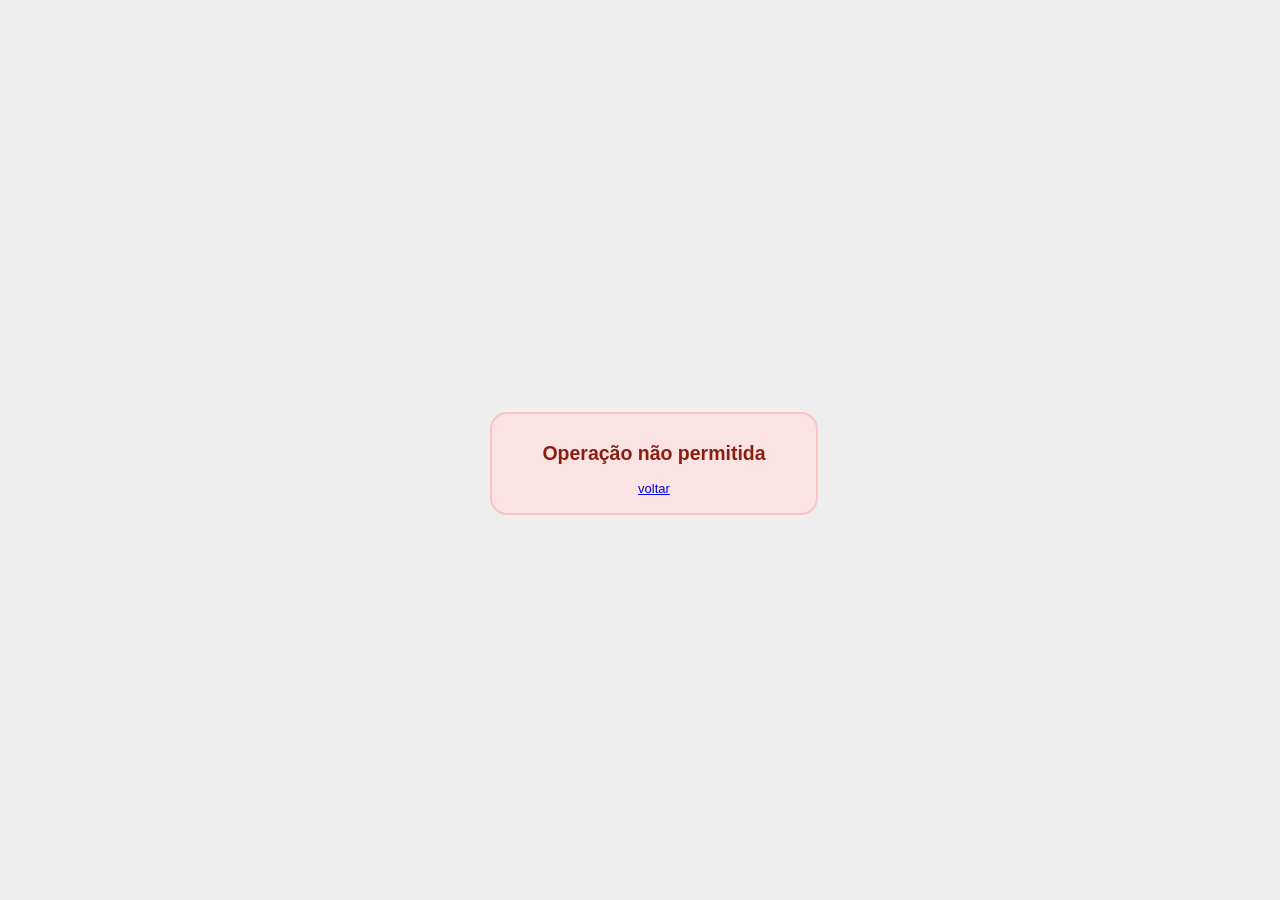
<file: public_html/public_html/public/index.html>
<!DOCTYPE HTML PUBLIC "-//W3C//DTD HTML 4.01//EN"
	"http://www.w3.org/TR/html4/strict.dtd">
<html>
	<head>
		<meta http-equiv="Content-Type" content="text/html; charset=UTF-8"> 
		<title>Ga-admin - Listagem Proibida</title>
		<meta name="author" content="Equipe Gestão Ativa - Rafael Benites">
		<style type="text/css">
			body{font: 13px verdana,helvetica;background:#EEE;color:#000}
			.container{position:absolute;width:300px;height:75px;text-align:center;left:50%;top:50%;margin:-38px 0 0 -150px}
			.error{background:#FBE3E4;color:#8A1F11;border:2px solid #FBC2C4;margin-bottom:10px;padding:12px;}
			.round{border-radius:17px;-moz-border-radius:17px;-webkit-border-radius:17px}
		</style>
	</head>
	<body>
		<div class="container error round">
			<h2>Operação não permitida</h2>
			<a href="../" title="Voltar">voltar</a>
		</div>
	</body>
</html>
</file>
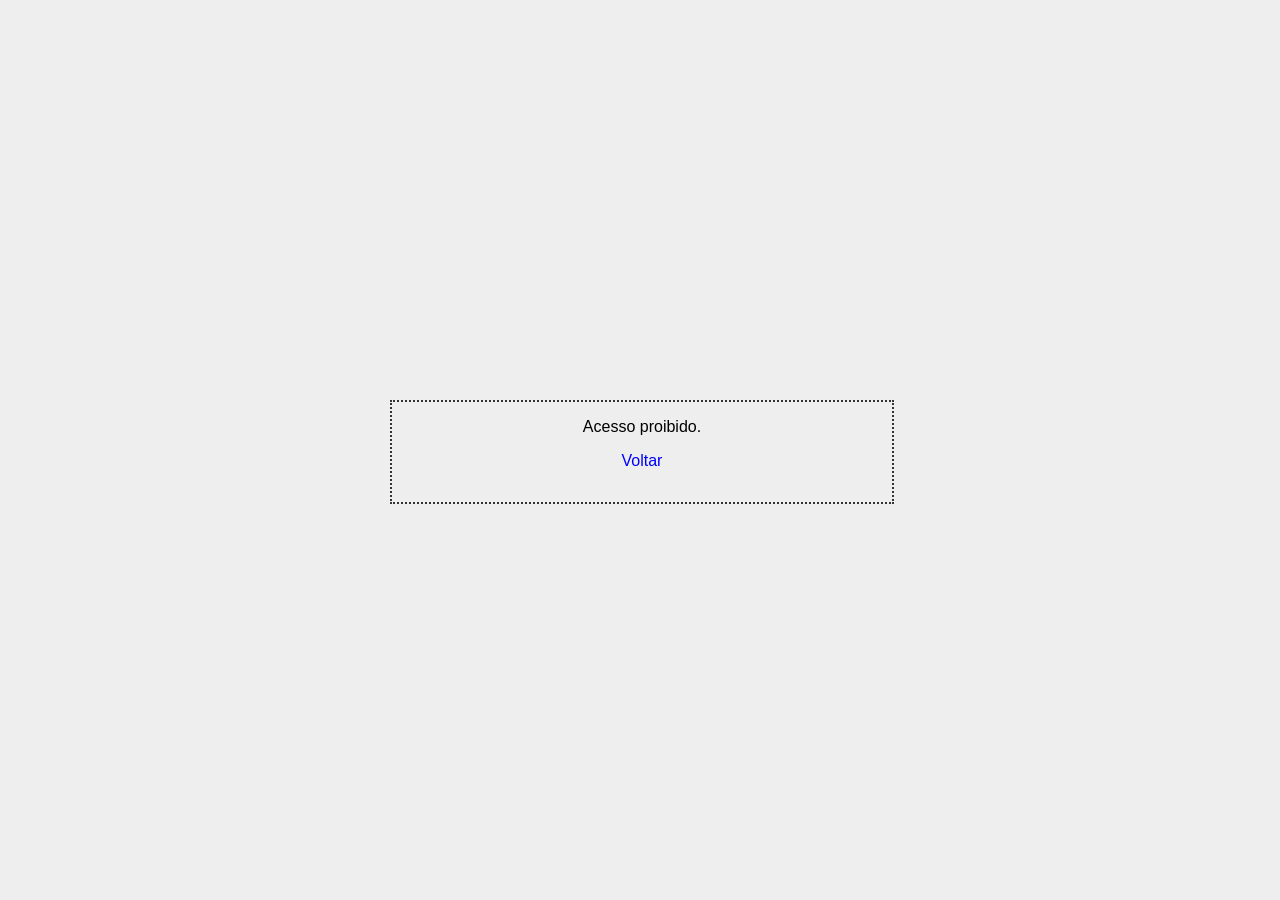
<file: public_html/public_html/ga-admin/includes/index.html>
<!DOCTYPE HTML PUBLIC "-//W3C//DTD HTML 4.01//EN"
	"http://www.w3.org/TR/html4/strict.dtd">
<html>
<head>
	<meta http-equiv="Content-Type" content="text/html; charset=utf8"> 
	<title>ga-admin 1.0 - 403 proibido</title>
	<meta name="author" content="Equipe Gest&atilde;o Ativa - Rafael Benites &amp; Diogo Campanha">
	<style type="text/css">
		body{background:#EEE;color:#000;font:12pt "Comic Sans MS", sans-serif;width:100%;height:100%;min-height:100%}
		#main{width:500px;height:100px;position:absolute;left:50%;top:50%;margin: -50px 0 0 -250px;text-align:center;border:2px dotted #333}
		a{text-decoration:none;color:#00f}
		a:hover{text-decoration:underline;color:#F00}
	</style>
</head>
<body>
	<div id="main">
		<p>Acesso proibido.</p>
		<p><a href="../" title="Voltar">Voltar</a></p>
	</div>
</body>
</html>
</file>
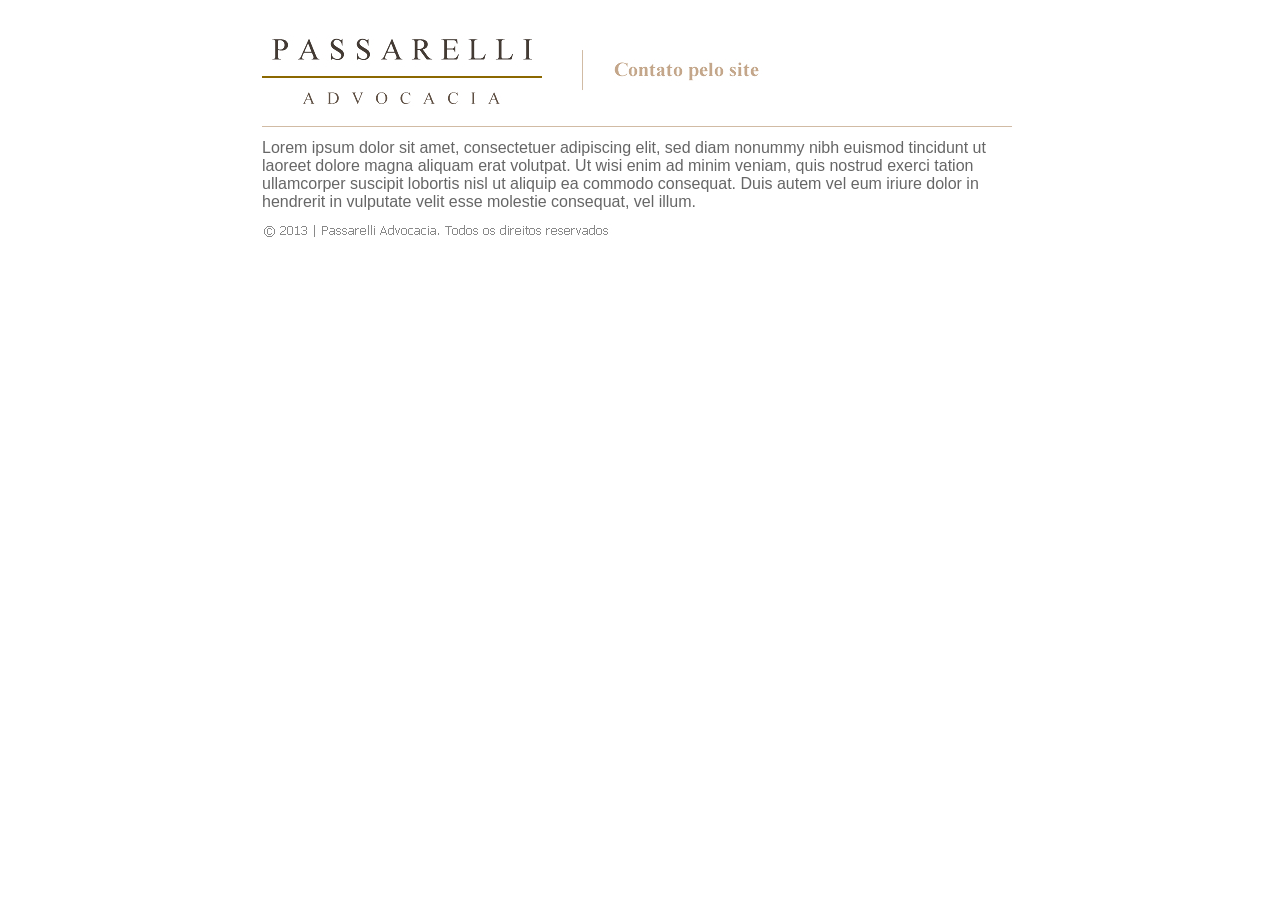
<file: public_html/public_html/view/email/index.html>
<!DOCTYPE html PUBLIC "-//W3C//DTD XHTML 1.0 Strict//EN" "http://www.w3.org/TR/xhtml1/DTD/xhtml1-strict.dtd">
<html xmlns="http://www.w3.org/1999/xhtml">
<head>
	<meta http-equiv="Content-Type" content="text/html; charset=utf-8" />
	<title>Email Marketing</title>
</head>

	<body>
		<table width="750" style="margin: 0 auto; height:100%;">
			<tr>
				<td> <img src="hdr.jpg" alt="img" /> </td>
			</tr>
			<tr>
				<td  style=" font-family: Calibri, Candara, Segoe, 'Segoe UI', Optima, Arial, sans-serif; color: #666; font-size:16px;  width:750"> Lorem ipsum dolor sit amet, consectetuer adipiscing elit, sed diam nonummy nibh euismod tincidunt ut laoreet dolore magna aliquam erat volutpat. Ut wisi enim ad minim veniam, quis nostrud exerci tation ullamcorper suscipit lobortis nisl ut aliquip  ea commodo consequat. Duis autem vel eum iriure dolor in hendrerit in vulputate velit esse molestie consequat, vel illum. </td>
			</tr>
			<tr>
				<td> <img src="footer.jpg" alt="img" /> </td>
			</tr>
		</table>
	</body>
</html>
</file>
